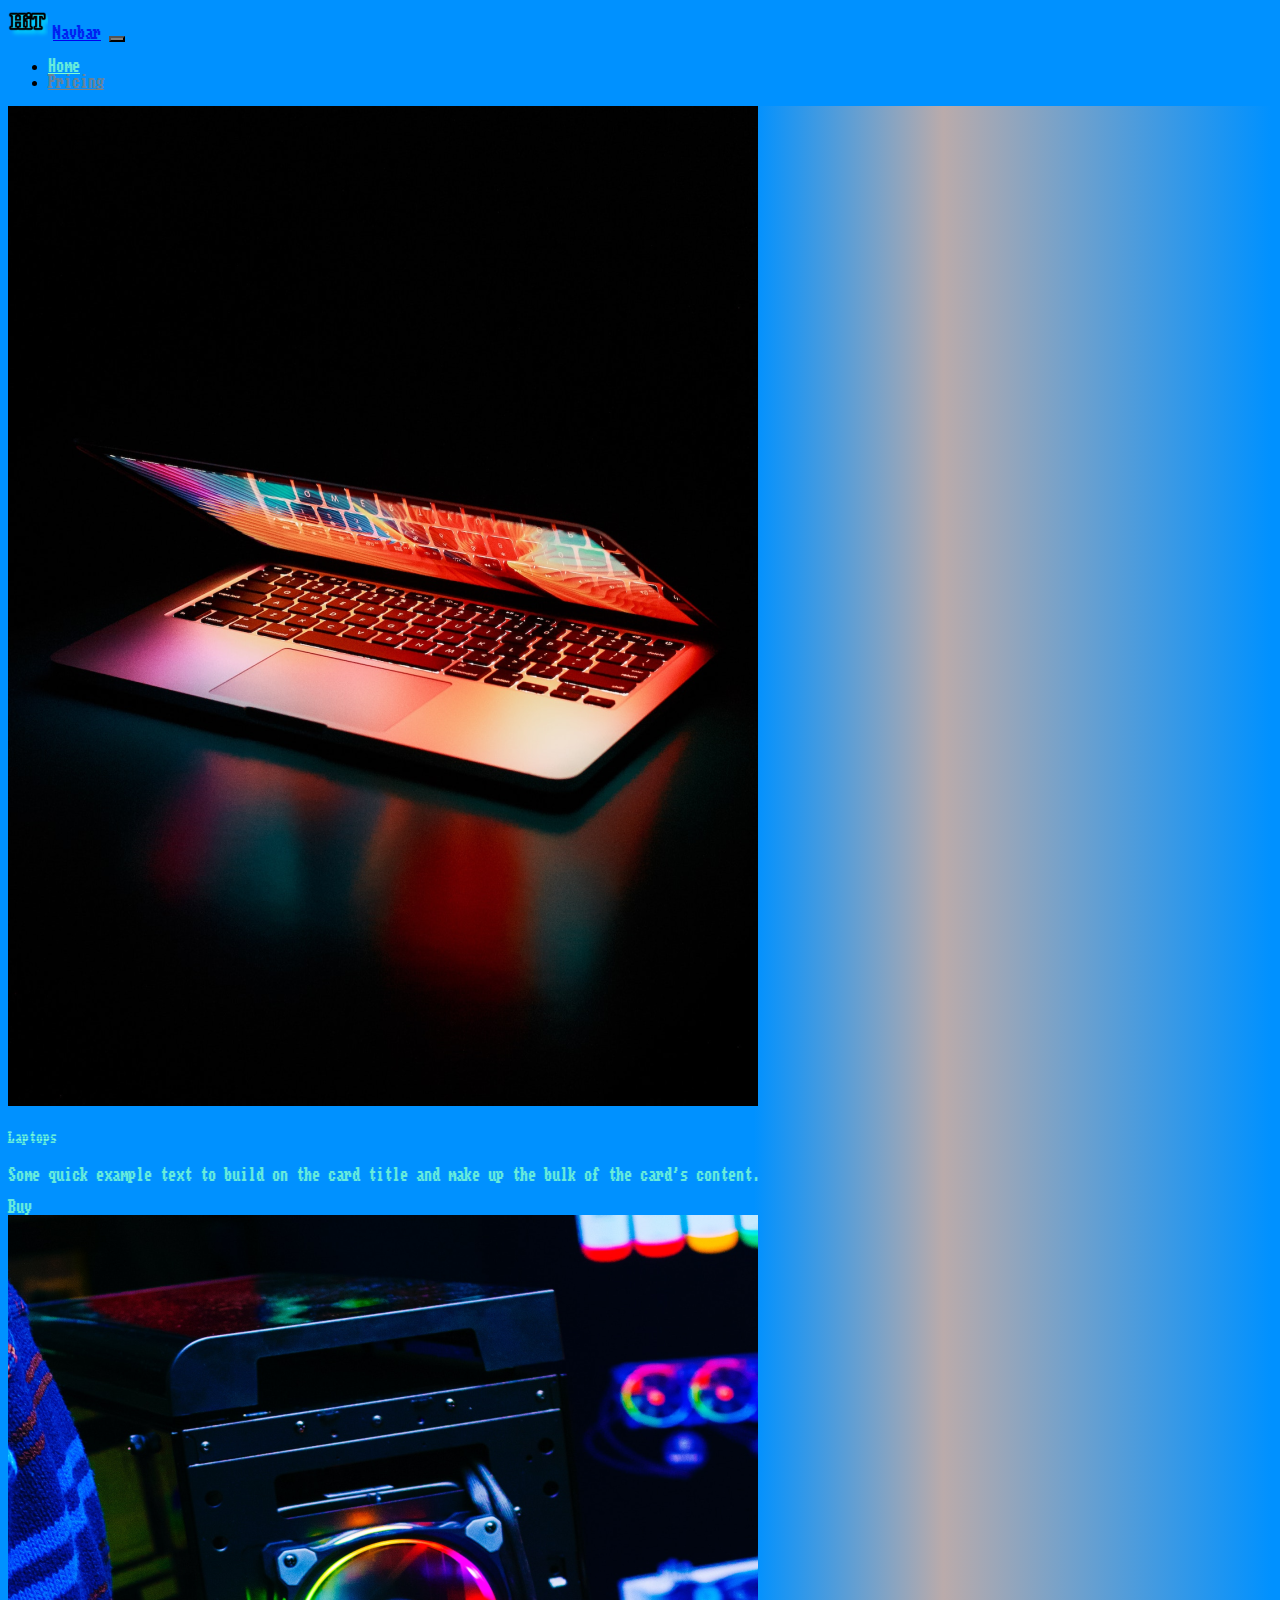
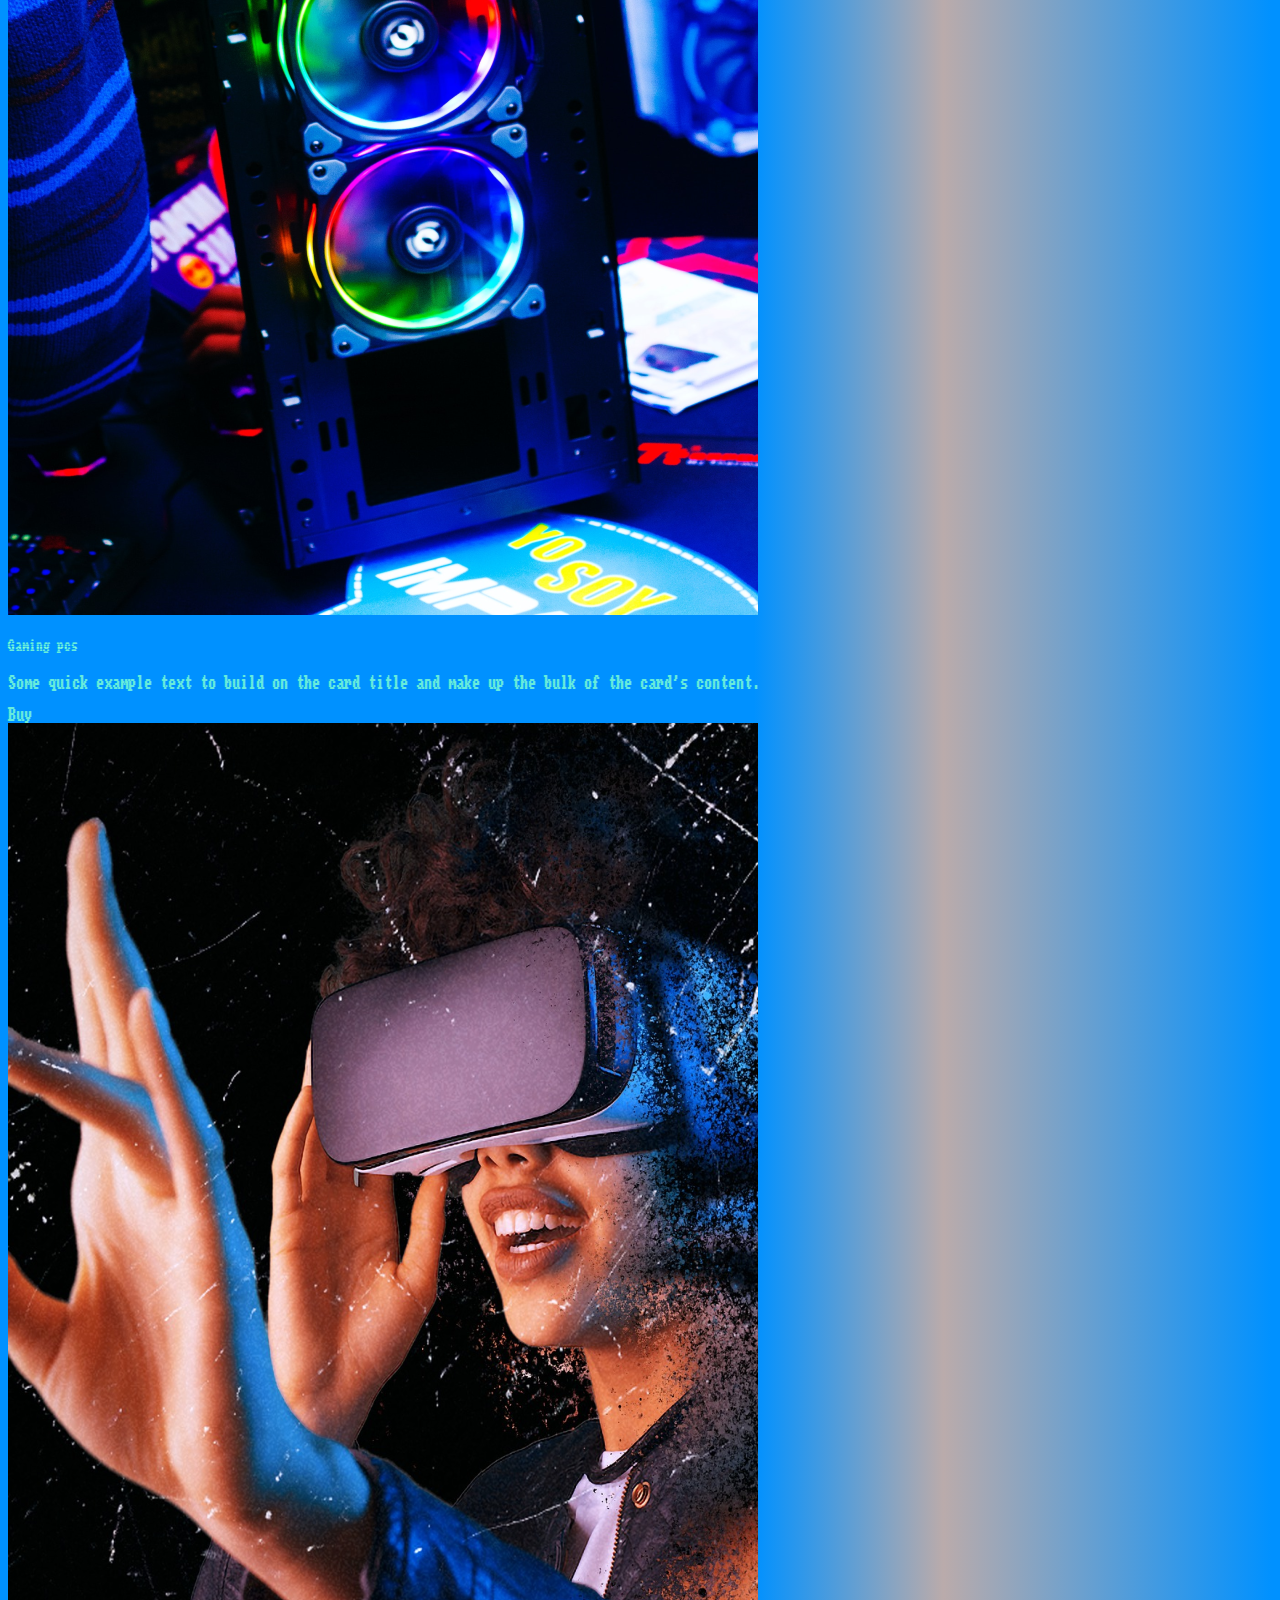
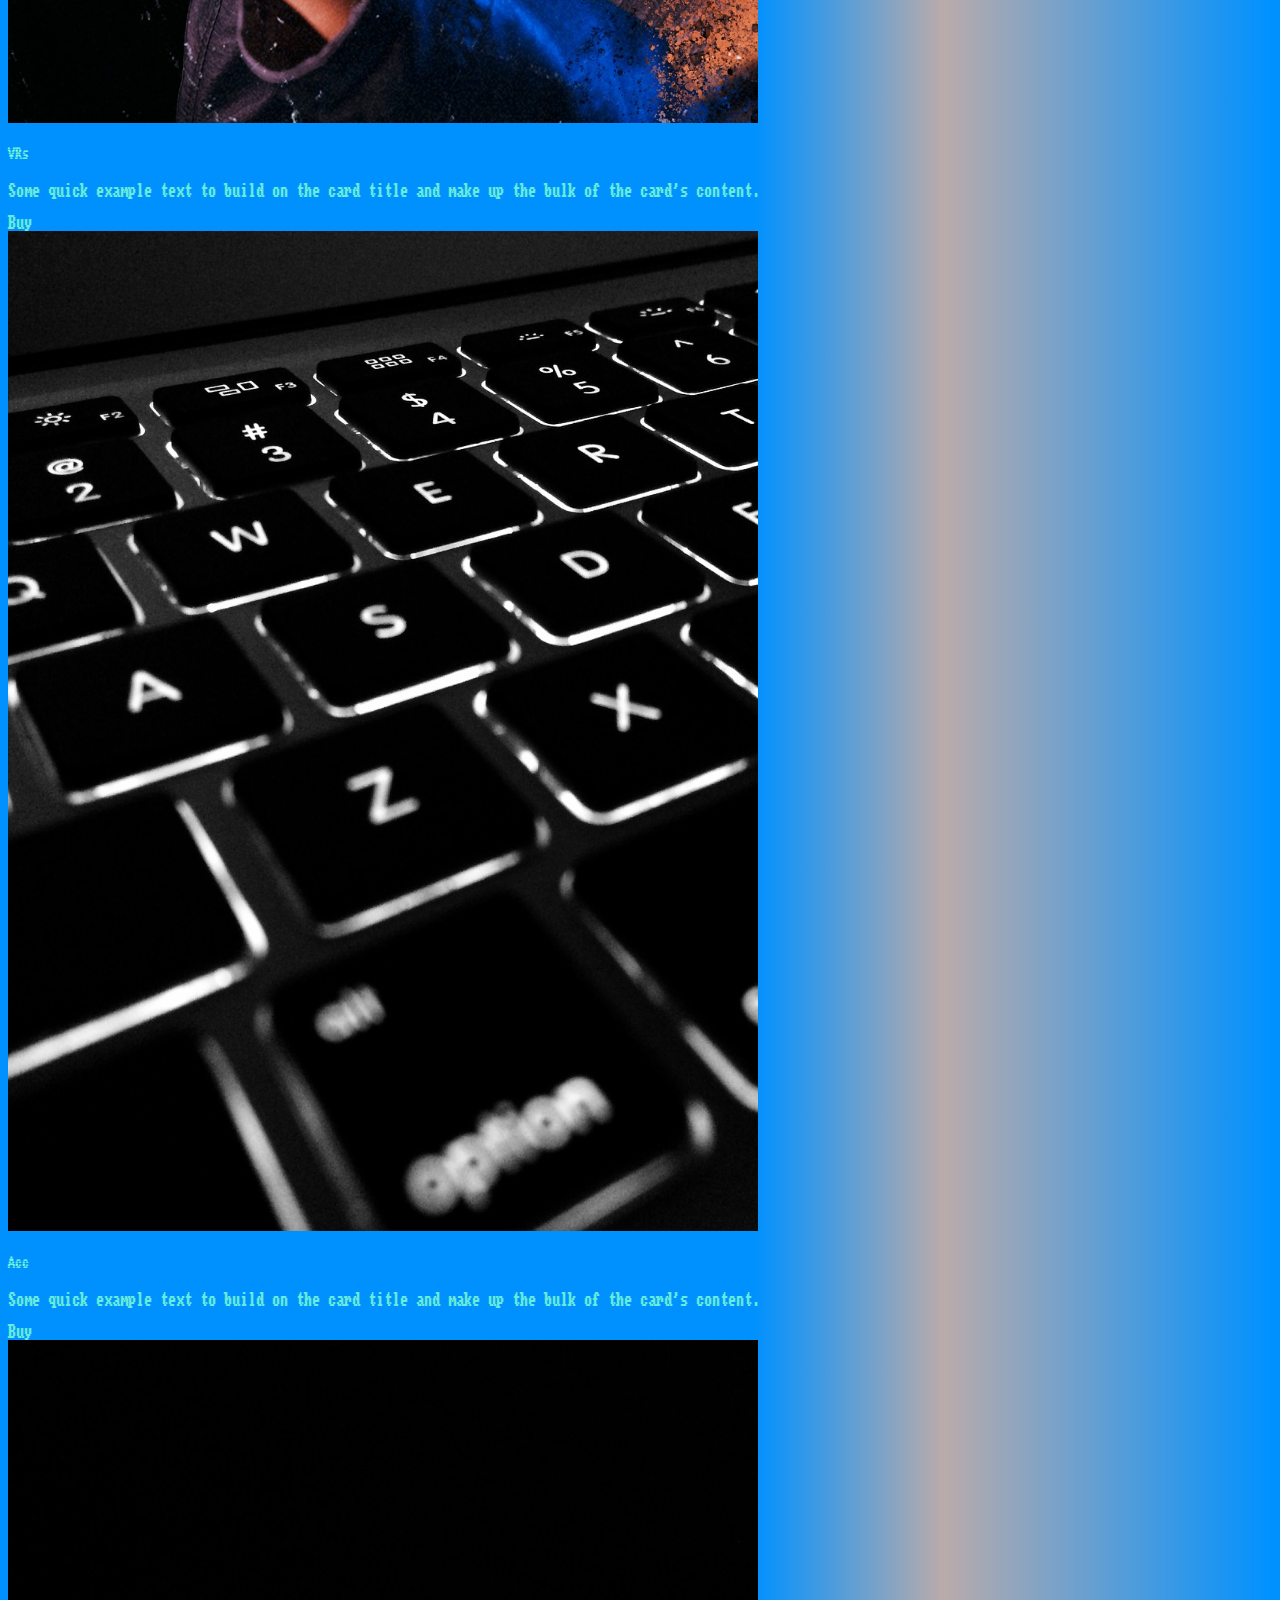
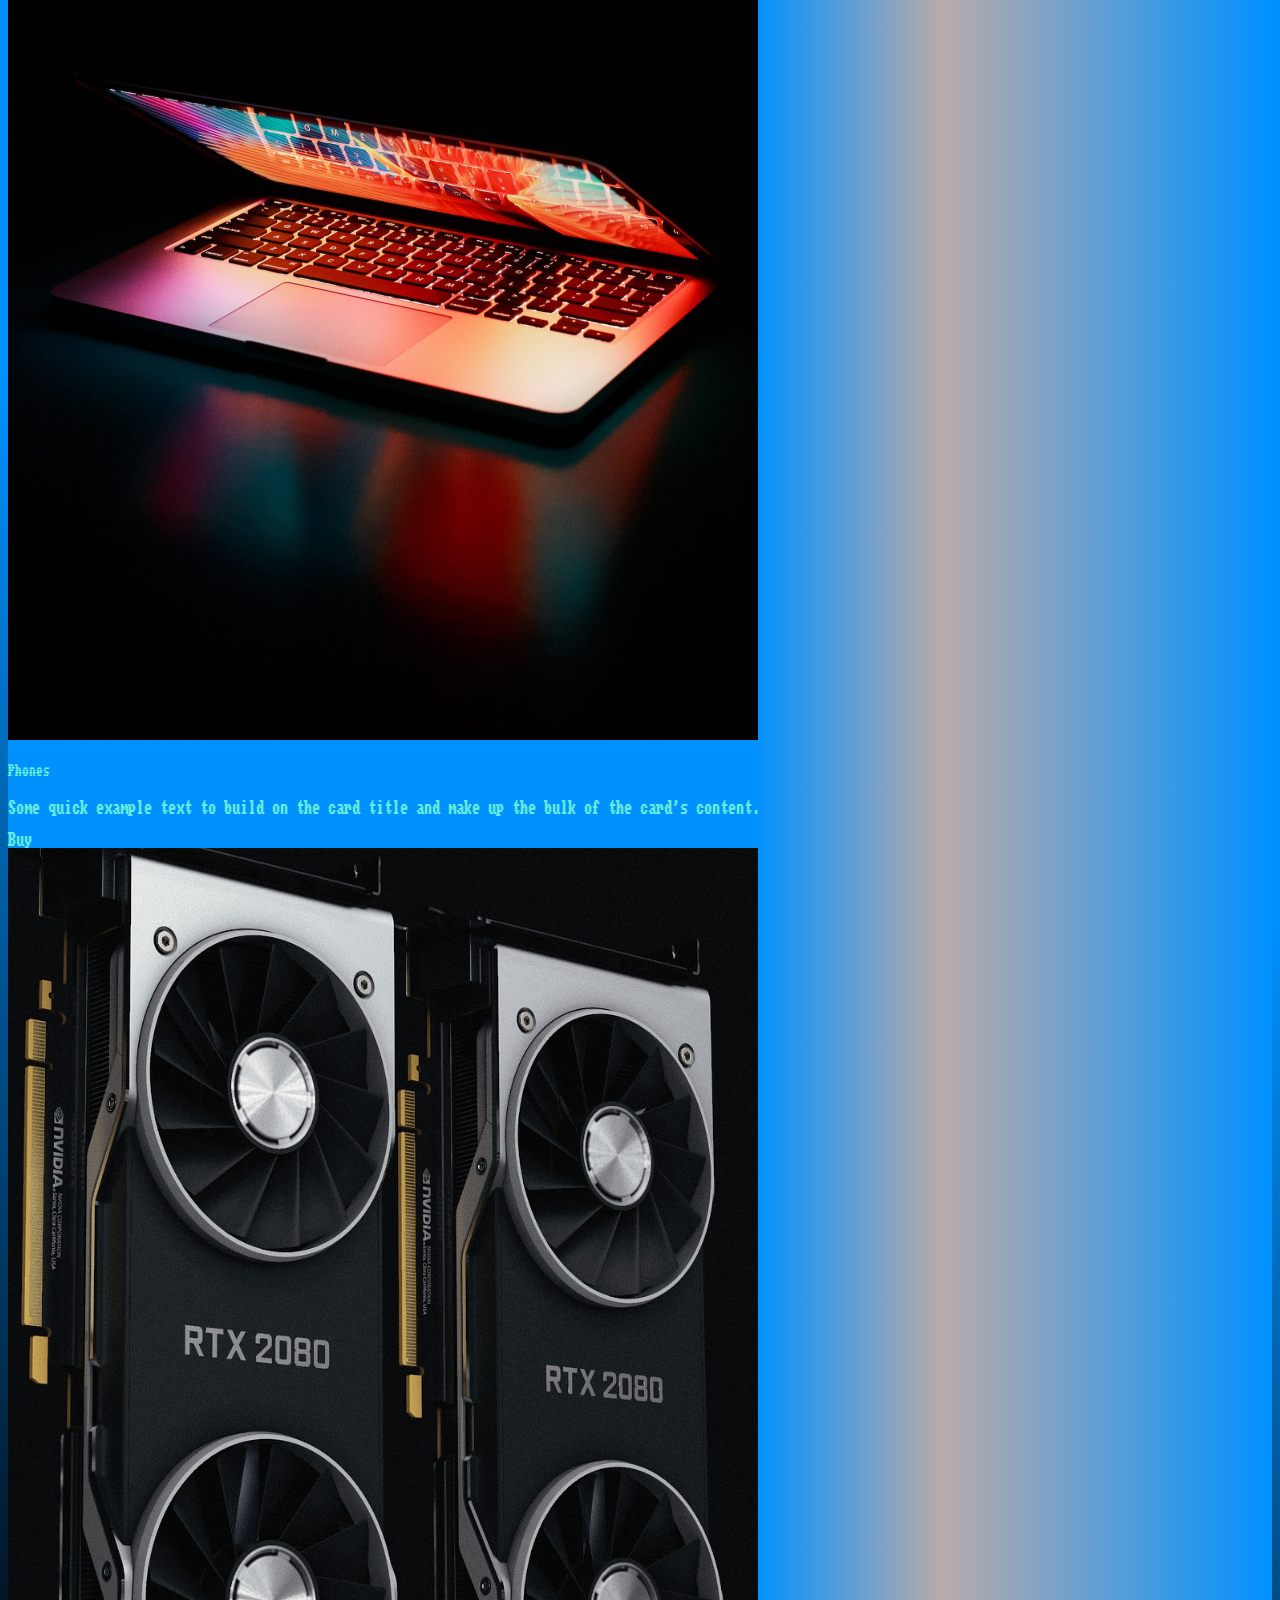
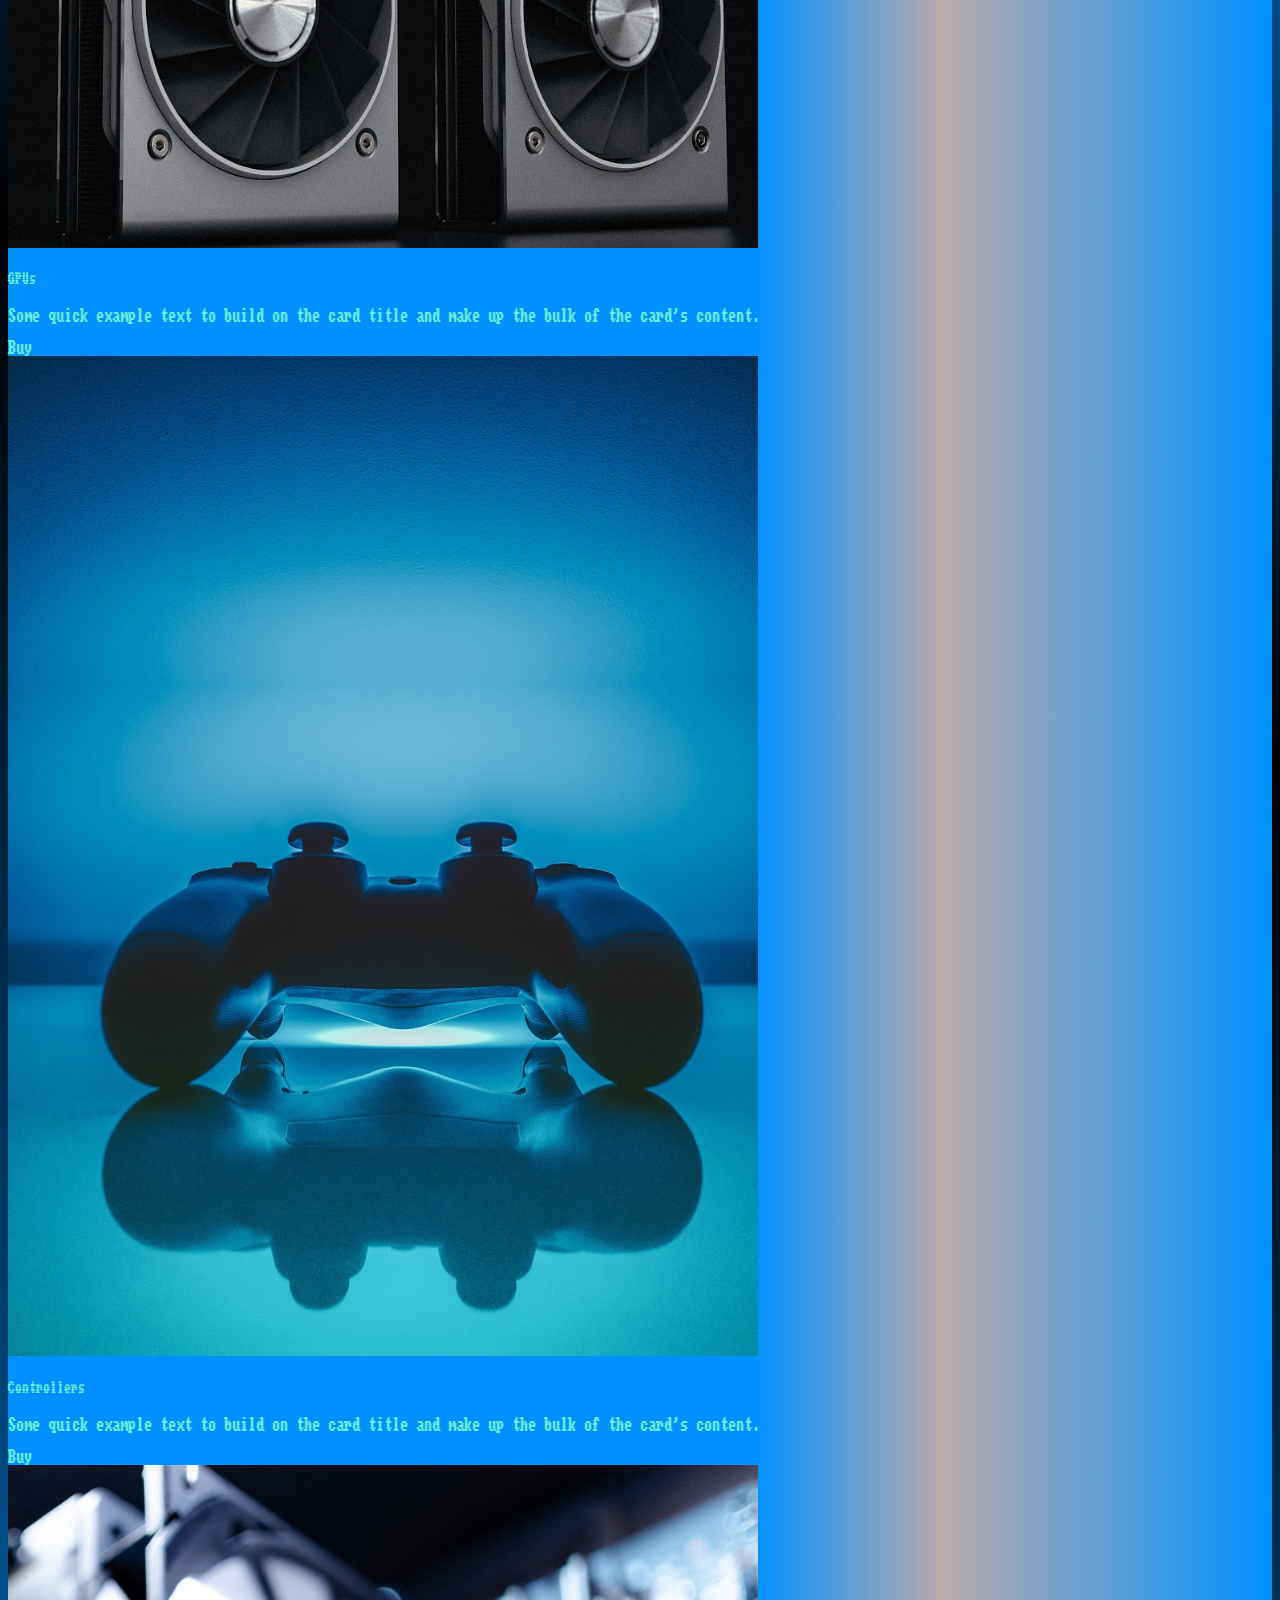
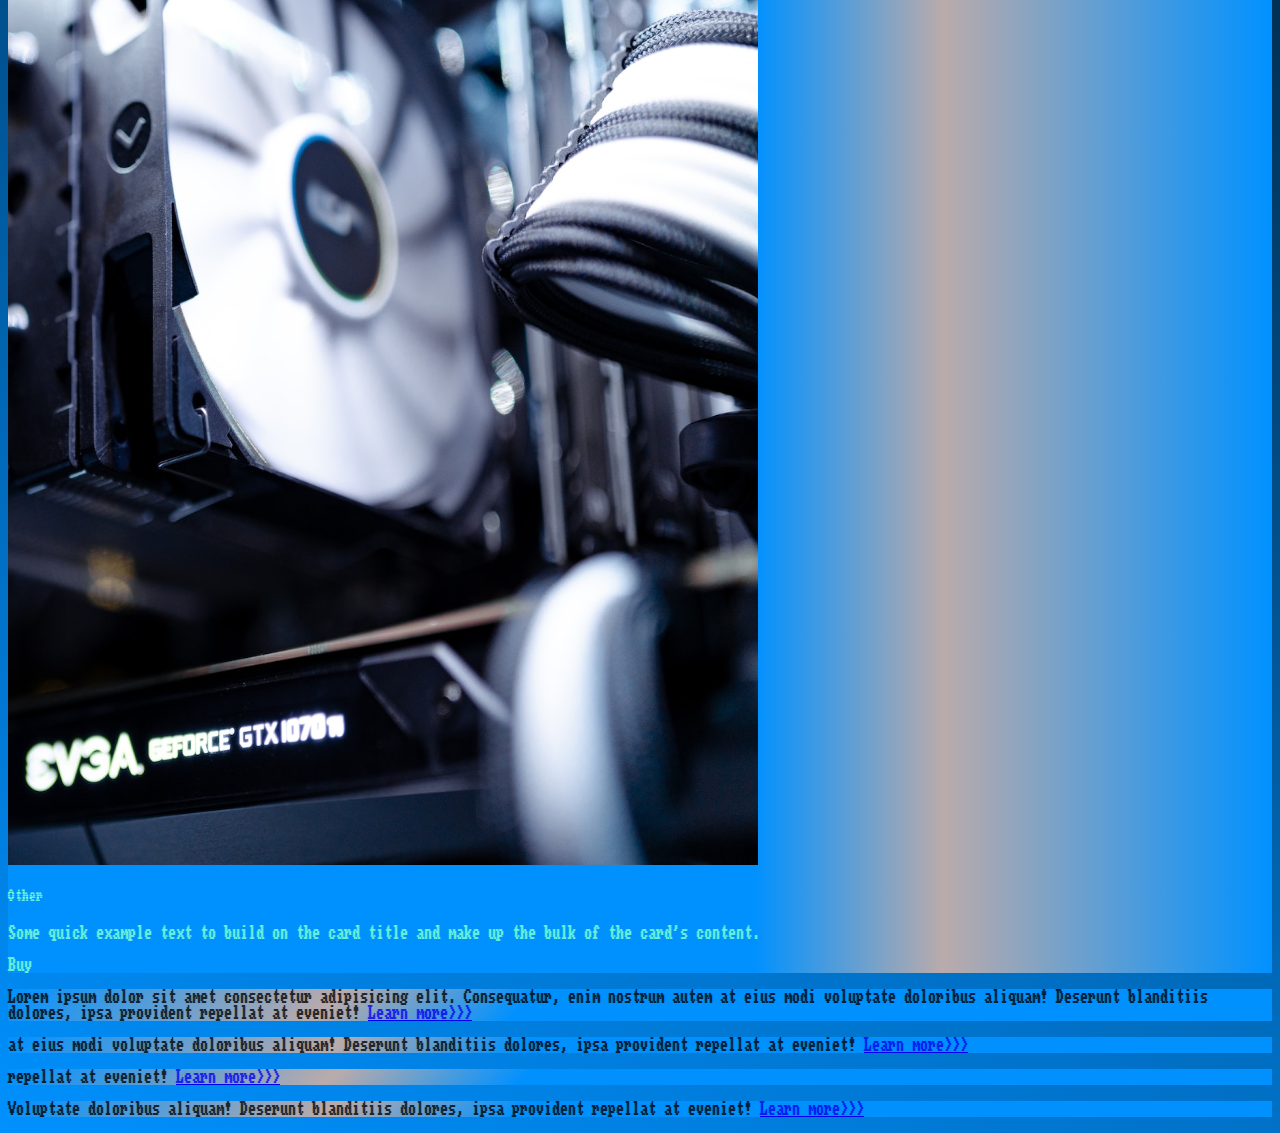
<file: pricing.html>
<!DOCTYPE html>
<html lang="en">

<head>
    <meta charset="UTF-8">
    <meta name="viewport" content="width=device-width, initial-scale=1.0">
    <link href="https://cdn.jsdelivr.net/npm/bootstrap@5.0.2/dist/css/bootstrap.min.css" rel="stylesheet"
        integrity="sha384-EVSTQN3/azprG1Anm3QDgpJLIm9Nao0Yz1ztcQTwFspd3yD65VohhpuuCOmLASjC" crossorigin="anonymous">
    <link rel="stylesheet" href="source/styles/mycss.css">
    <title>pricing</title>
</head>

<body>
    <header>
        <nav class="navbar navbar-expand-lg navbar-light bg-dark">
            <div class="container-fluid">
                <a class="navbar-brand" href="#"><img src="source/images/logo.png" alt="">Navbar</a>
                <button class="navbar-toggler" type="button" data-bs-toggle="collapse" data-bs-target="#navbarNav"
                    aria-controls="navbarNav" aria-expanded="false" aria-label="Toggle navigation">
                    <span class="navbar-toggler-icon"></span>
                </button>
                <div class="collapse navbar-collapse" id="navbarNav">
                    <ul class="navbar-nav">
                        <li class="nav-item">
                            <a class="nav-link" aria-current="page" href="/">Home</a>
                        </li>
                        <li class="nav-item">
                            <a class="nav-link active" href="pricing.html">Pricing</a>
                        </li>
                    </ul>
                </div>
            </div>
        </nav>
    </header>

    <section>
        <div class="container-fluid mt-4">
            <div class="row">
                <div class="col-lg-1 col-md-12"></div>
                <div class="col-lg-8">
                    <div class="row">
                        <div class="col-lg-4 col-md-6 mt-4">
                            <div class="card">
                                <a href="#"><img src="source/images/laptop.png" class="card-img-top" alt="Laptop"></a>
                                <div class="card-body">
                                    <h5 class="card-title"><a href="#">Laptops</a></h5>
                                    <p class="card-text"><a href="#">
                                            Some quick example text to build on the card title and make up
                                            the bulk of the card's content.
                                        </a></p>
                                    <a href="#" class="btn btn-primary">Buy</a>
                                </div>
                            </div>
                        </div>
                        <div class="col-lg-4 col-md-6 mt-4">
                            <div class="card">
                                <img src="source/images/gaming pc.png" class="card-img-top" alt="Gaming pc">
                                <div class="card-body">
                                    <h5 class="card-title">Gaming pcs</h5>
                                    <p class="card-text">Some quick example text to build on the card title and make up
                                        the bulk of the card's content.</p>
                                    <a href="#" class="btn btn-primary">Buy</a>
                                </div>
                            </div>
                        </div>
                        <div class="col-lg-4 col-md-6 mt-4">
                            <div class="card">
                                <img src="source/images/vr.png" class="card-img-top" alt="VR">
                                <div class="card-body">
                                    <h5 class="card-title">VRs</h5>
                                    <p class="card-text">Some quick example text to build on the card title and make up
                                        the bulk of the card's content.</p>
                                    <a href="#" class="btn btn-primary">Buy</a>
                                </div>
                            </div>
                        </div>

                    </div>
                    <div class="row">
                        <div class="col-lg-4 col-md-6 mt-4">
                            <div class="card">
                                <img src="source/images/acc.png" class="card-img-top" alt="Acc">
                                <div class="card-body">
                                    <h5 class="card-title">Acc</h5>
                                    <p class="card-text">Some quick example text to build on the card title and make up
                                        the bulk of the card's content.</p>
                                    <a href="#" class="btn btn-primary">Buy</a>
                                </div>
                            </div>
                        </div>
                        <div class="col-lg-4 col-md-6 mt-4">
                            <div class="card">
                                <img src="source/images/laptop.png" class="card-img-top" alt="Phones">
                                <div class="card-body">
                                    <h5 class="card-title">Phones</h5>
                                    <p class="card-text">Some quick example text to build on the card title and make up
                                        the bulk of the card's content.</p>
                                    <a href="#" class="btn btn-primary">Buy</a>
                                </div>
                            </div>
                        </div>
                        <div class="col-lg-4 col-md-6 mt-4">
                            <div class="card">
                                <img src="source/images/gpu.png" class="card-img-top" alt="GPU">
                                <div class="card-body">
                                    <h5 class="card-title">GPUs</h5>
                                    <p class="card-text">Some quick example text to build on the card title and make up
                                        the bulk of the card's content.</p>
                                    <a href="#" class="btn btn-primary">Buy</a>
                                </div>
                            </div>
                        </div>

                    </div>
                    <div class="row">
                        <div class="col-lg-4 col-md-6 mt-4">
                            <div class="card">
                                <img src="source/images/controller.png" class="card-img-top" alt="Controllers">
                                <div class="card-body">
                                    <h5 class="card-title">Controllers</h5>
                                    <p class="card-text">Some quick example text to build on the card title and make up
                                        the bulk of the card's content.</p>
                                    <a href="#" class="btn btn-primary">Buy</a>
                                </div>
                            </div>
                        </div>
                        <div class="col-lg-4 col-md-6 mt-4">
                            <div class="card">
                                <img src="source/images/other.png" class="card-img-top" alt="Other">
                                <div class="card-body">
                                    <h5 class="card-title">Other</h5>
                                    <p class="card-text">Some quick example text to build on the card title and make up
                                        the bulk of the card's content.</p>
                                    <a href="#" class="btn btn-primary">Buy</a>
                                </div>
                            </div>
                        </div>
                    </div>
                </div>
                <div class="col-lg-3">
                    <div class="row px-2">
                        <div class="col-lg-12 sidebar my-4">
                            <p>Lorem ipsum dolor sit amet consectetur adipisicing elit. Consequatur, enim nostrum autem
                                at eius modi voluptate doloribus aliquam! Deserunt blanditiis dolores, ipsa provident
                                repellat at eveniet! <a href="#">Learn more>>></a>
                            </p>
                        </div>
                        <div class="col-lg-12 sidebar my-4">
                            <p>
                                at eius modi voluptate doloribus aliquam! Deserunt blanditiis dolores, ipsa provident
                                repellat at eveniet! <a href="#">Learn more>>></a>
                            </p>
                        </div>
                        <div class="col-lg-12 sidebar my-4">
                            <p>
                                repellat at eveniet! <a href="#">Learn more>>></a>
                            </p>
                        </div>
                        <div class="col-lg-12 sidebar my-4">
                            <p>Voluptate doloribus aliquam! Deserunt blanditiis dolores, ipsa provident
                                repellat at eveniet! <a href="#">Learn more>>></a>
                            </p>
                        </div>
                    </div>
                </div>
            </div>


        </div>
    </section>

    <footer>

    </footer>
    <script src="https://cdn.jsdelivr.net/npm/bootstrap@5.0.2/dist/js/bootstrap.bundle.min.js"
        integrity="sha384-MrcW6ZMFYlzcLA8Nl+NtUVF0sA7MsXsP1UyJoMp4YLEuNSfAP+JcXn/tWtIaxVXM"
        crossorigin="anonymous"></script>
</body>

</html>
</file>
<file: source/styles/mycss.css>
@import url(https://fonts.googleapis.com/css?family=Workbench&display=swap);

body {
    font-family: Workbench, serif;
    background: linear-gradient(23deg, #0091ff 0%, #000 26%, #0091ff 41%);
}

.navbar-light .navbar-nav .nav-link {
    color: aquamarine;
}

.navbar-light .navbar-nav .nav-link.active {
    color: grey;
}

.navbar-light .navbar-brand img {
    width: 40px;
    margin-right: 5px;
}

.navbar-light .navbar-toggler {
    background-color: grey;
}

.sidebar {
    background: linear-gradient(135deg, #0091ff 0%, #baabab 26%, #0091ff 41%);
}

.card {
    background: linear-gradient(270deg, #0091ff 0%, #baabab 26%, #0091ff 41%);
    color: aquamarine;
}

.card a {
    text-decoration: none;
    color: aquamarine;
}

.slide-text {
    margin: auto auto;
}

.footer-text {
    color: aquamarine;
}

.footer {
    background: linear-gradient(0deg, #0091ff 0%, #baabab 26%, #0091ff 41%);
}

.call-anim {
    animation: myAnim 2s ease 0s infinite normal forwards;
}

.see-more-btn {
    background: linear-gradient(270deg, #0091ff 0%, #baabab 26%, #0091ff 41%);
}


@keyframes myAnim {
	0%,
	100% {
		transform: translateX(0%);
		transform-origin: 50% 50%;
	}

	15% {
		transform: translateX(-30px) rotate(-6deg);
	}

	30% {
		transform: translateX(15px) rotate(6deg);
	}

	45% {
		transform: translateX(-15px) rotate(-3.6deg);
	}

	60% {
		transform: translateX(9px) rotate(2.4deg);
	}

	75% {
		transform: translateX(-6px) rotate(-1.2deg);
	}
}
</file>
